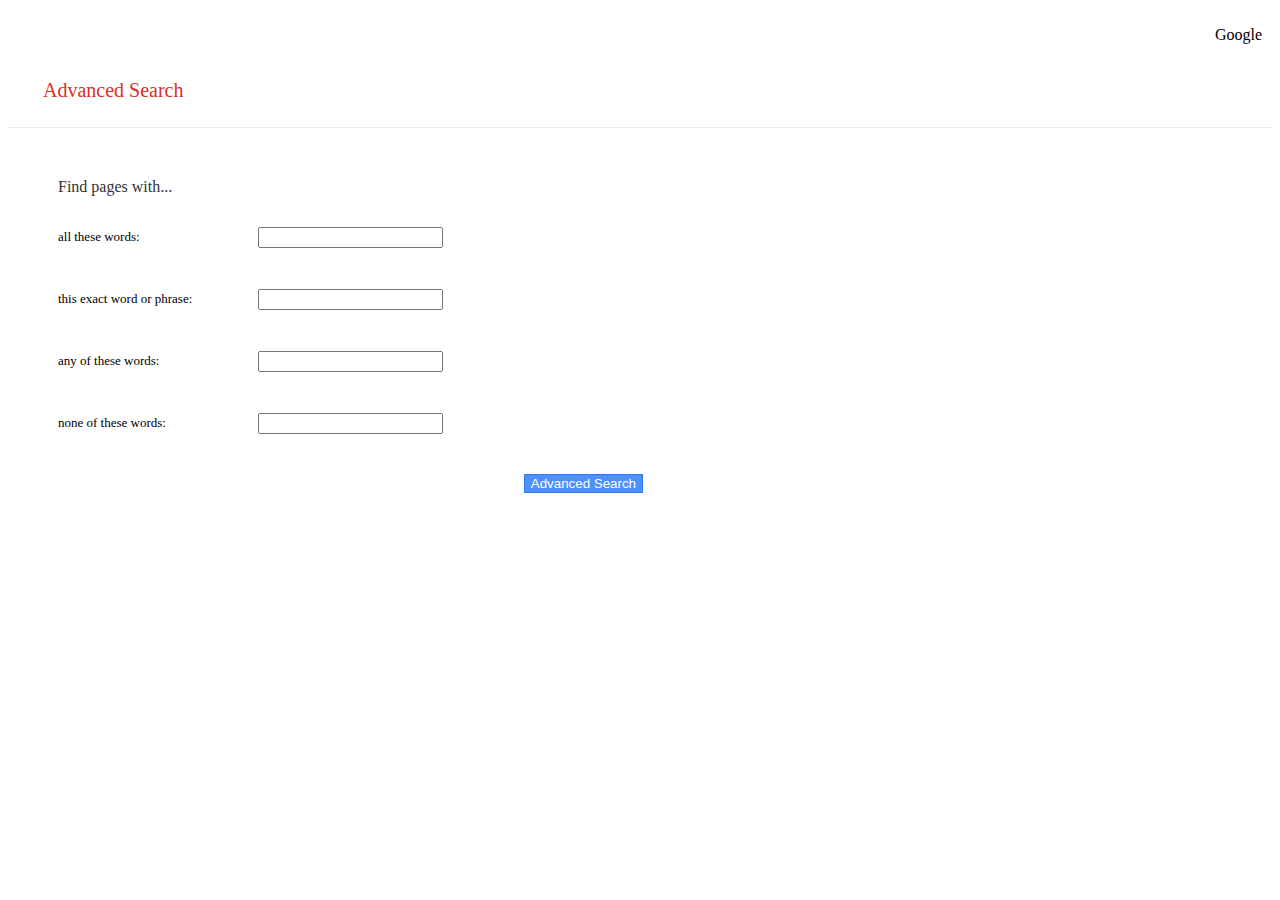
<file: advanced.html>
<!DOCTYPE html>
<html lang="en">
    <head>
        <title>Search</title>
        <link rel="stylesheet" href="styles.css">
        <link rel="stylesheet" href="https://cdn.jsdelivr.net/npm/bootstrap@5.3.2/dist/css/bootstrap.min.css" rel="stylesheet" integrity="sha384-T3c6CoIi6uLrA9TneNEoa7RxnatzjcDSCmG1MXxSR1GAsXEV/Dwwykc2MPK8M2HN" crossorigin="anonymous">
    </head>
    <body>
        <div>
            <ul class="bar-google">
                <li class="bar-item-google"><a href="index.html" >Google</a></li>
            </ul>
        </div>
        <p class="h1-advanced">Advanced Search</p>
        <div class="line"></div>
        <div class="div-advanced">
            <p class="h2-advanced">Find pages with...</p>
            <form action="https://google.com/search">
                <div class="row-input">
                    <div class="left"> 
                        <p class="p-advanced">all these words:</p>
                    </div>
                    <div class="right">
                        <input type="text" name="as_q" class="form-control">
                    </div>
                </div>
                <div class="row-input">
                    <div class="left"> 
                        <p class="p-advanced">this exact word or phrase:</p>
                    </div>
                    <div class="right">
                        <input type="text" name="as_apq" class="form-control">
                    </div>
                </div>
                <div class="row-input">
                    <div class="left"> 
                        <p class="p-advanced">any of these words:</p>
                    </div>
                    <div class="right">
                        <input type="text" name="as_oq" class="form-control">
                    </div>
                </div>
                <div class="row-input">
                    <div class="left"> 
                        <p class="p-advanced">none of these words:</p>
                    </div>
                    <div class="right">
                        <input type="text" name="as_eq" class="form-control">
                    </div>
                </div>
                <div class="btn-div">
                    <input type="submit" value="Advanced Search" class="btn-advanced">
                </div>
            </form>
        </div>
    </body>    
</html>
</file>
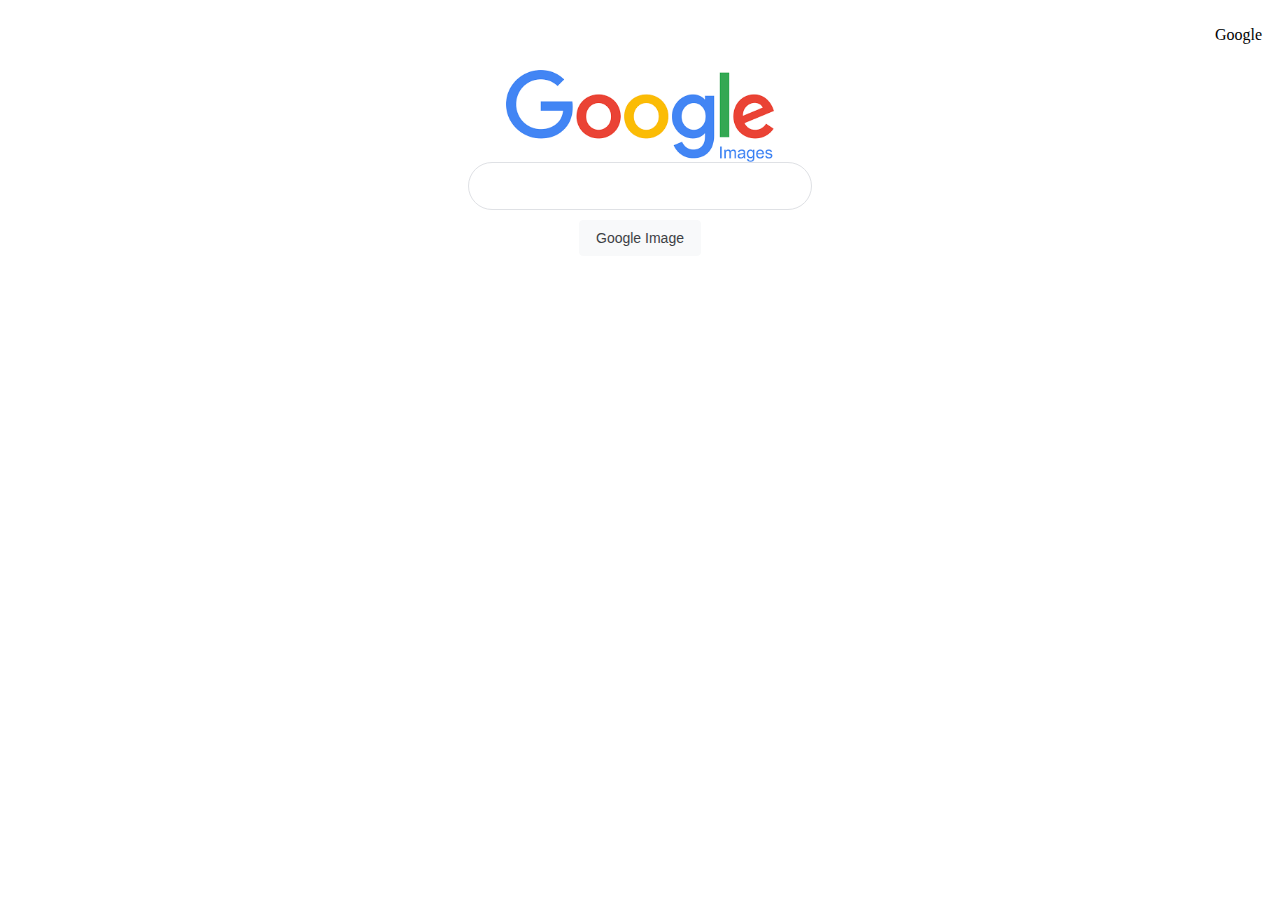
<file: images.html>
<!DOCTYPE html>
<html lang="en">
    <head>
        <title>Search</title>
        <link rel="stylesheet" href="styles.css">
    </head>
    <body>
        <div>
            <ul class="bar-google">
                <li class="bar-item-google"><a href="index.html" >Google</a></li>
            </ul>
        </div>
        <div class="center-div">
            <img src="google images.png" alt="Google Icon" height="92">
        </div>
        <form action="https://google.com/search">
            <input type="text" name="q" class="rounded-input">
            <input type="hidden" name="tbm" value="isch">
            <div class="center-div">
                <input type="submit" value="Google Image" class="button-google">
            </div>
        </form>
    </body>
</html>
</file>
<file: styles.css>
.bar-google{
    list-style-type: none;
    display: flex;
    flex-direction: row;
    justify-content: flex-end;
}

.bar-item-google{
    margin: 10px;
}

/* unvisited link */
a:link {
    color: black;
    text-decoration: none;
  }
  
  /* visited link */
  a:visited {
    color: black;
  }
  
  /* mouse over link */
  a:hover {
    color: black;
  }
  
  /* selected link */
  a:active {
    color: black;
  }
  .center-div{
    display: flex;
    justify-content: center;
    align-items: center;
  }
  .rounded-input{
    display: flex;
    z-index: 3;
    position: relative;
    min-height: 44px;
    background: #fff;
    border: 1px solid #dfe1e5;
    box-shadow: none;
    border-radius: 24px;
    margin: 0 auto;
    width: calc(332px + 6px);
    width: 300;
    max-width: 584px;
    margin-top: 20;
  }
  .button-google{
    background-color: #f8f9fa;
    border: 1px solid #f8f9fa;
    border-radius: 4px;
    color: #3c4043;
    font-family: arial,sans-serif;
    font-size: 14px;
    margin: 11px 4px;
    padding: 0 16px;
    line-height: 27px;
    height: 36px;
    min-width: 54px;
    text-align: center;
    cursor: pointer;
    user-select: none;
    margin-top: 10px;
  }

.h1-advanced {
  color: #d93025;
  font-size: 20px;
  margin: 25px 35px;
}

.line {
  border-bottom: 1px solid #ebebeb;
}

.h2-advanced {
  font-size: 16px;
  color: #333333;
}

.div-advanced {
  margin: 50px;
}

.row-input{
  display: flex;
  flex-direction: row;
  align-items: center;
  margin-top: 20px;
}

.left {
  width: 200px;
}

.right{
  width: 385px;
}

.p-advanced{
  font-size: 13px;
  vertical-align: middle;
}

.btn-advanced{
  box-shadow: none;
    background-color: #4d90fe;
    border: 1px solid #3079ed;
    color: #fff;
}

.btn-div{
  display: flex;
  justify-content: flex-end;
  width: 585px;
  margin-top: 30px;
}
</file>
